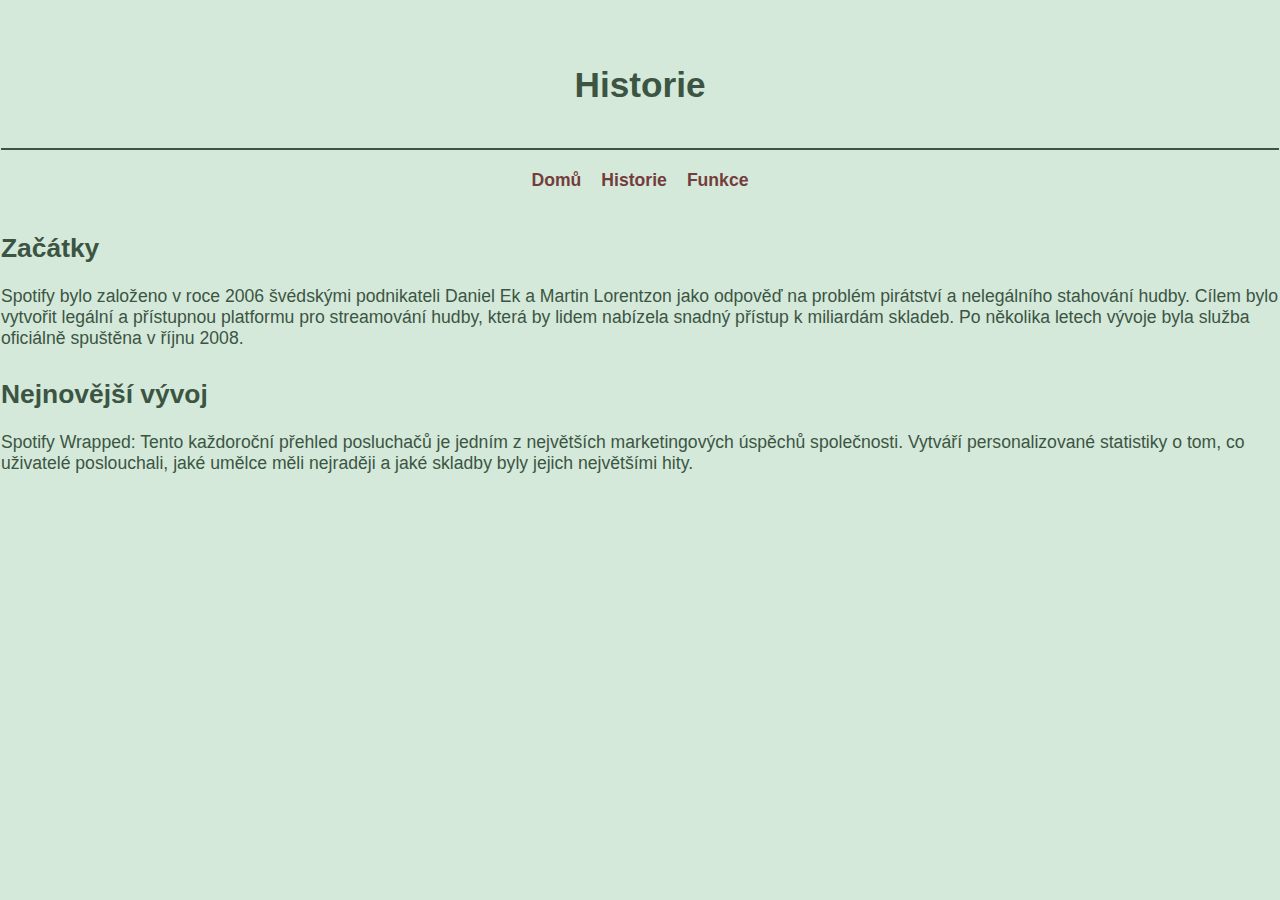
<file: historie.html>
<!DOCTYPE html>
<html lang="cs">
<head>
    <meta charset="UTF-8">
    <title>Historie</title>
    <link rel="stylesheet" href="style.css">
</head>
<body>
    <header>
        <h1>Historie</h1>
    </header>

    <nav>
        <ul>
            <li><a href="index.html">Domů</a></li>
            <li><a href="historie.html">Historie</a></li>
            <li><a href="funkce.html">Funkce</a></li>
        </ul>
    </nav>

    <section>
        <article>
            <h2>Začátky</h2>
            <p>Spotify bylo založeno v roce 2006 švédskými podnikateli Daniel Ek a Martin Lorentzon 
                jako odpověď na problém pirátství a nelegálního stahování hudby. Cílem bylo vytvořit
                legální a přístupnou platformu pro streamování hudby, která by lidem nabízela snadný
                přístup k miliardám skladeb. Po několika letech vývoje byla služba oficiálně spuštěna 
                v říjnu 2008.</p>
        </article>

        <article>
            <h2>Nejnovější vývoj</h2>
            <p>Spotify Wrapped: Tento každoroční přehled posluchačů je jedním z největších marketingových
               úspěchů společnosti. Vytváří personalizované statistiky o tom, co uživatelé poslouchali, jaké
               umělce měli nejraději a jaké skladby byly jejich největšími hity.</p>
        </article>
    </section>

</body>
</html>
</file>
<file: style.css>
body {background-color: #d4e9da;
      color: #3c5543;
      font-family: Arial, sans-serif;
      font-size: 1.1rem;
      margin: 1px;
      padding: 0;}

header {background-color:#d4e9da;
        color:#3c5543;
        text-align: center;
        padding: 40px 20px 20px;
        border-bottom: 2px solid #3c5543;}

nav ul {list-style: none;
        display: flex;
        justify-content: center;
        flex-wrap: wrap;
        gap: 20px;
        padding: 0;
        margin: 20px 0 0;}

nav ul li a:hover {color: #3c5543;
                   text-decoration: underline;}
            

nav ul li a {color: #743d3d;
             text-decoration: none;
             font-weight: bold;
             transition: color 0.3s ease;}

section {padding: 20px 0;}

article {margin-bottom: 30px;}

img {border-radius: 10px;
     width: 200px;
     height: auto;
     display: block;
     margin: 20px 0;}

table {border-collapse: collapse;
       width: 100%;
       margin-top: 20px;
       background-color: #f4f7f5;
       box-shadow: 0 0 10px rgba(60, 85, 67, 0.1);}

th, td {border: 1px solid #3c5543;
        padding: 15px;
        text-align: center;}

th {background-color: #b7d1c5;}
</file>
